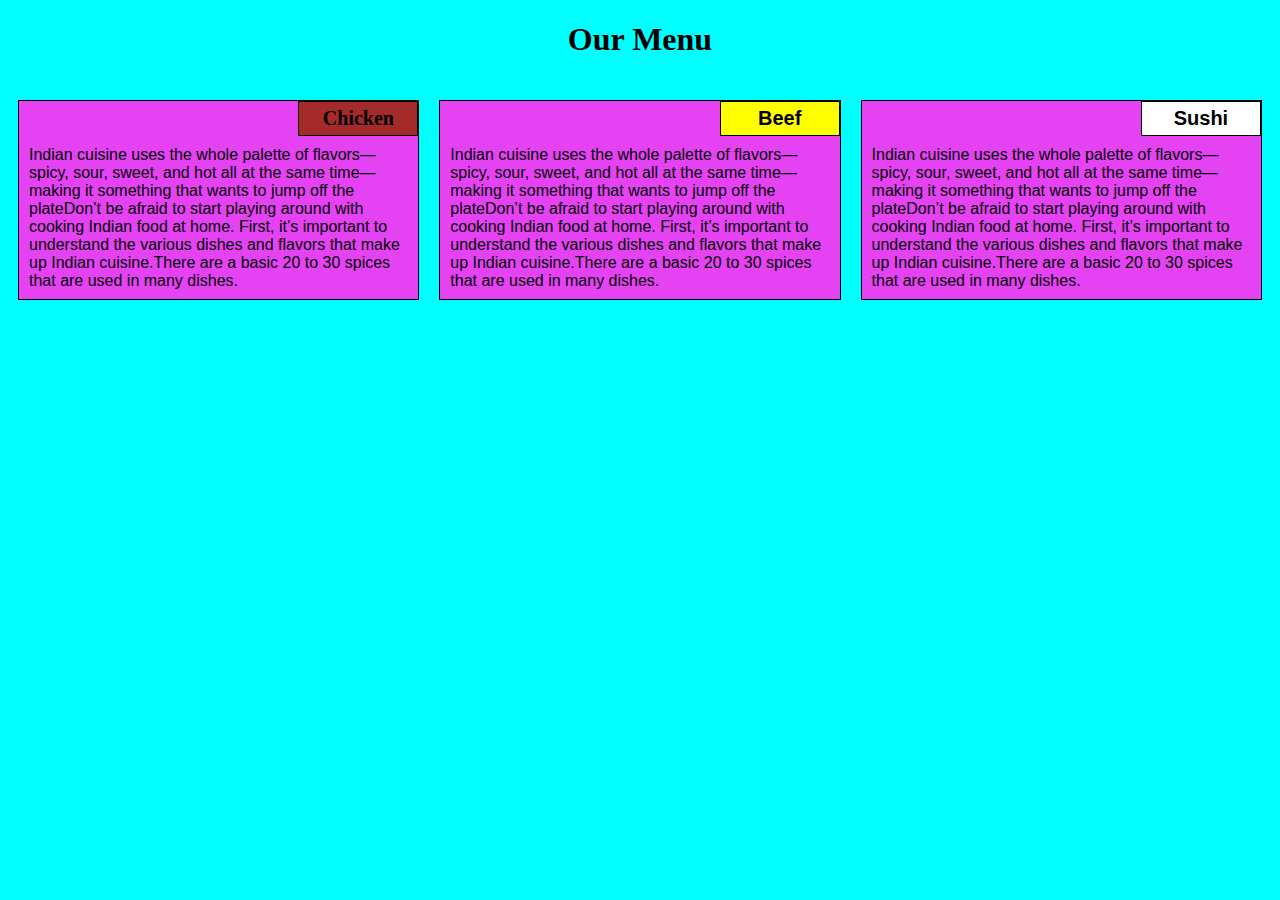
<file: module2-solution/index.html>
<!DOCTYPE html>
<html>
<head>
	<meta charset="utf-8">

	<meta name="viewport" content="width=device-width, initial-scale=1">

	<link rel="stylesheet" type="text/css" href="css/stylesheets.css">
	<title>Solution - Module 2</title>
</head>
<body>
	<h1>Our Menu</h1>
	<div class="row">
	<div class="container col-lg-4 col-md-6 col-sm-12">
		<section>
		<div id="chicken">
			Chicken
		</div>
		<p>
				Indian cuisine uses the whole palette of flavors—spicy, sour, sweet, and hot all at the same time—making it something that wants to jump off the plateDon’t be afraid to start playing around with cooking Indian food at home. First, it’s important to understand the various dishes and flavors that make up Indian cuisine.There are a basic 20 to 30 spices that are used in many dishes. 
		</p>
		</section>
	</div>
	<div class="container col-lg-4 col-md-6 col-sm-12">
		<section>
		<div id="beef">
			Beef
		</div>
		<p>
				Indian cuisine uses the whole palette of flavors—spicy, sour, sweet, and hot all at the same time—making it something that wants to jump off the plateDon’t be afraid to start playing around with cooking Indian food at home. First, it’s important to understand the various dishes and flavors that make up Indian cuisine.There are a basic 20 to 30 spices that are used in many dishes.
		</p>
		</section>
	</div>
	<div class="container col-lg-4 col-md-12 col-sm-12">
		<section>
		<div id="sushi">
			Sushi
		</div>
		<p>
			Indian cuisine uses the whole palette of flavors—spicy, sour, sweet, and hot all at the same time—making it something that wants to jump off the plateDon’t be afraid to start playing around with cooking Indian food at home. First, it’s important to understand the various dishes and flavors that make up Indian cuisine.There are a basic 20 to 30 spices that are used in many dishes.  
		</p>
		</section>
	</div>
	</div>
</body>
</html>
</file>
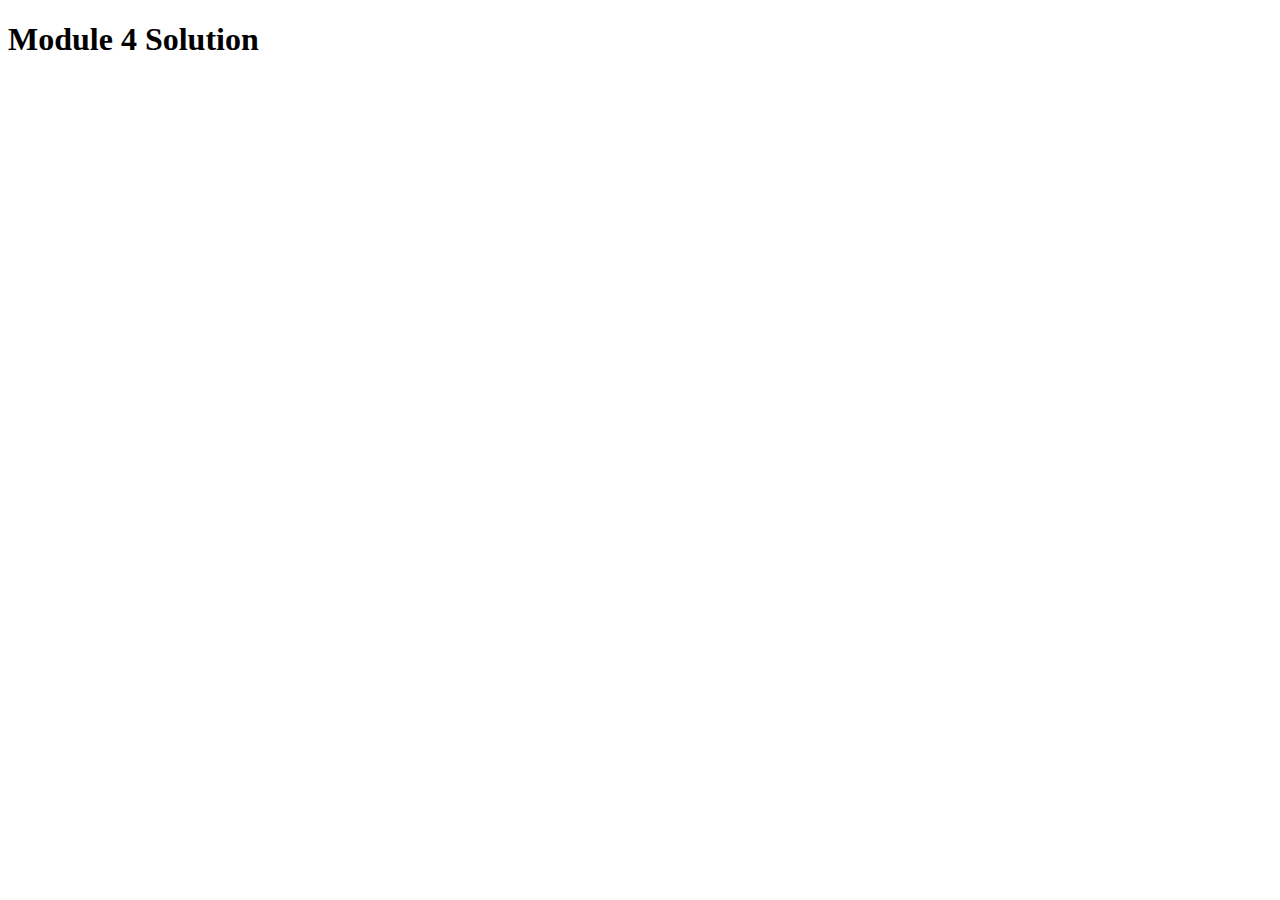
<file: module4-solution/index.html>
<!DOCTYPE html>
<html>
<head>
  <meta charset="utf-8">
  <title>Module 4 Solution</title>
  <script>
    var names = []; // DO NOT REMOVE
  </script>
  <script src="SpeakHello.js"></script>
  <script src="SpeakGoodBye.js"></script>
  <script src="script.js"></script>
</head>
<body>
  <h1>Module 4 Solution</h1>
</body>
</html>
</file>
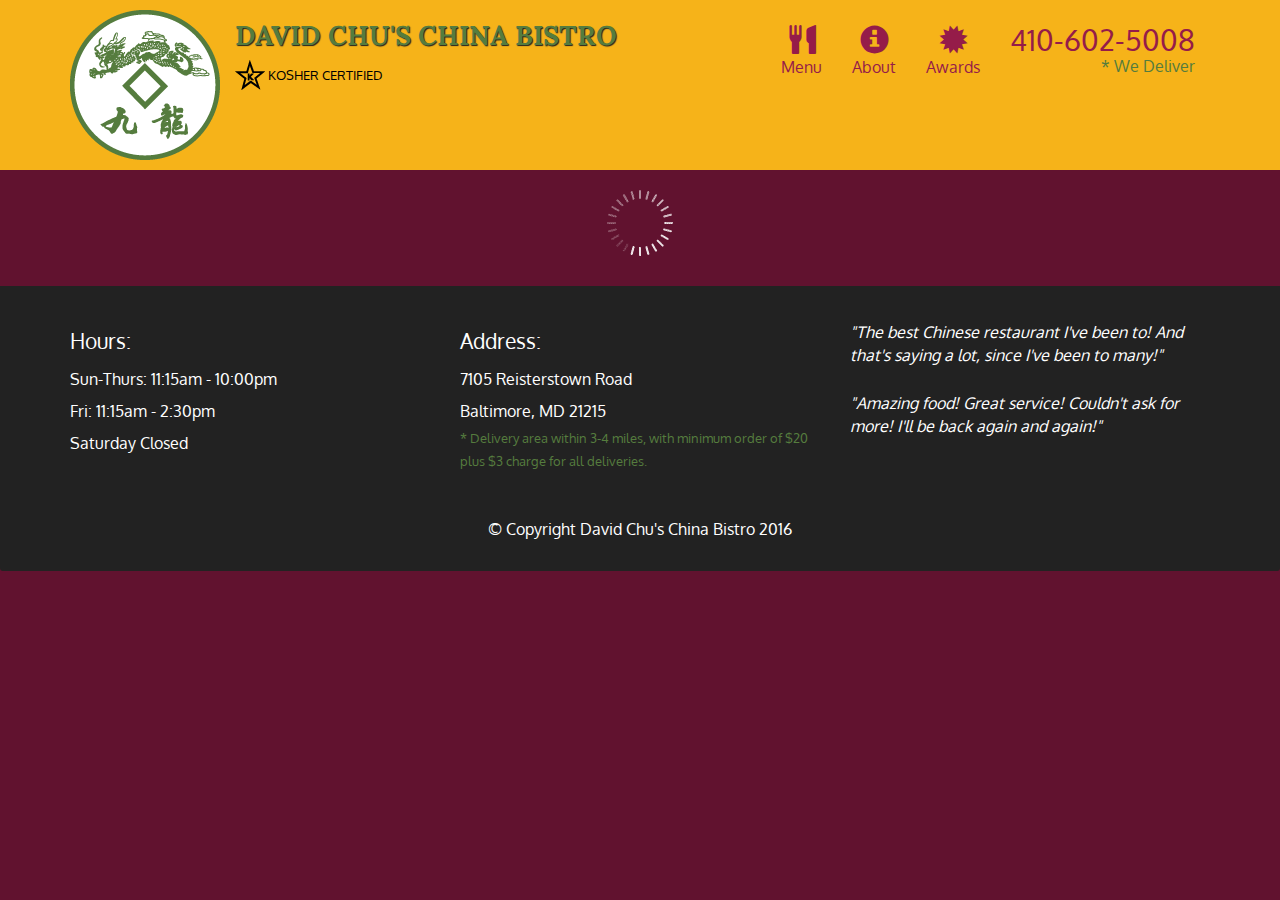
<file: module5-solution/index.html>
<!doctype html>
<html lang="en">
  <head>
    <meta charset="utf-8">
    <meta http-equiv="X-UA-Compatible" content="IE=edge">
    <meta name="viewport" content="width=device-width, initial-scale=1">
    <title>David Chu's China Bistro</title>
    <link rel="stylesheet" href="css/bootstrap.min.css">
    <link rel="stylesheet" href="css/styles.css">
    <link href='https://fonts.googleapis.com/css?family=Oxygen:400,300,700' rel='stylesheet' type='text/css'>
    <link href='https://fonts.googleapis.com/css?family=Lora' rel='stylesheet' type='text/css'>
  </head>
<body>
  <header>
    <nav id="header-nav" class="navbar navbar-default">
      <div class="container">
        <div class="navbar-header">
          <a href="index.html" class="pull-left visible-md visible-lg">
            <div id="logo-img" alt="Logo image"></div>
          </a>

          <div class="navbar-brand">
            <a href="index.html"><h1>David Chu's China Bistro</h1></a>
            <p>
              <img src="images/star-k-logo.png" alt="Kosher certification">
              <span>Kosher Certified</span>
            </p>
          </div>

          <button id="navbarToggle" type="button" class="navbar-toggle collapsed" data-toggle="collapse" data-target="#collapsable-nav" aria-expanded="false">
            <span class="sr-only">Toggle navigation</span>
            <span class="icon-bar"></span>
            <span class="icon-bar"></span>
            <span class="icon-bar"></span>
          </button>
        </div>
        
        <div id="collapsable-nav" class="collapse navbar-collapse">
           <ul id="nav-list" class="nav navbar-nav navbar-right">
            <li id="navHomeButton" class="visible-xs active">
              <a href="index.html">
                <span class="glyphicon glyphicon-home"></span> Home</a>
            </li>
            <li id="navMenuButton">
              <a href="#" onclick="$dc.loadMenuCategories();">
                <span class="glyphicon glyphicon-cutlery"></span><br class="hidden-xs"> Menu</a>
            </li>
            <li>
              <a href="#">
                <span class="glyphicon glyphicon-info-sign"></span><br class="hidden-xs"> About</a>
            </li>
            <li>
              <a href="#">
                <span class="glyphicon glyphicon-certificate"></span><br class="hidden-xs"> Awards</a>
            </li>
            <li id="phone" class="hidden-xs">
              <a href="tel:410-602-5008">
                <span>410-602-5008</span></a><div>* We Deliver</div>
            </li>
          </ul><!-- #nav-list -->
        </div><!-- .collapse .navbar-collapse -->
      </div><!-- .container -->
    </nav><!-- #header-nav -->
  </header>

  <div id="call-btn" class="visible-xs">
    <a class="btn" href="tel:410-602-5008">
    <span class="glyphicon glyphicon-earphone"></span>
    410-602-5008
    </a>
  </div>
  <div id="xs-deliver" class="text-center visible-xs">* We Deliver</div>

  <div id="main-content" class="container"></div>

  <footer class="panel-footer">
    <div class="container">
      <div class="row">
        <section id="hours" class="col-sm-4">
          <span>Hours:</span><br>
          Sun-Thurs: 11:15am - 10:00pm<br>
          Fri: 11:15am - 2:30pm<br>
          Saturday Closed
          <hr class="visible-xs">
        </section>
        <section id="address" class="col-sm-4">
          <span>Address:</span><br>
          7105 Reisterstown Road<br>
          Baltimore, MD 21215
          <p>* Delivery area within 3-4 miles, with minimum order of $20 plus $3 charge for all deliveries.</p>
          <hr class="visible-xs">
        </section>
        <section id="testimonials" class="col-sm-4">
          <p>"The best Chinese restaurant I've been to! And that's saying a lot, since I've been to many!"</p>
          <p>"Amazing food! Great service! Couldn't ask for more! I'll be back again and again!"</p>
        </section>
      </div>
      <div class="text-center">&copy; Copyright David Chu's China Bistro 2016</div>
    </div>
  </footer>

  <!-- jQuery (Bootstrap JS plugins depend on it) -->
  <script src="js/jquery-2.1.4.min.js"></script>
  <script src="js/bootstrap.min.js"></script>
  <script src="js/ajax-utils.js"></script>
  <script src="js/script.js"></script>
</body>
</html>
</file>
<file: module2-solution/css/stylesheets.css>
/* Base Styles */

* {
	box-sizing: border-box;
}

h1 {
	font-family: Brushstroke, fantasy;
	color: #000000;
	text-align: center;
}

body {
	
	background-color: #00FFFF;

}

p {
	padding: 10px;
	margin: 0;
}

.container {
	border: none;
	margin-left: auto;
	margin-right: auto;
	margin-top: 10px;
	margin-bottom: 10px;
	padding: 10px;
}

section {
	border:	1px solid black;
	background-color: #e542f4;
	width: 100%;
	height: 200px;
	font-family: Helvetica;
	color: black;
	position: relative;
	overflow: auto;
}

#chicken {
	border: 1px solid black;
	text-align: center;
	width: 30%;
	margin-left: 70%;
	font-family: Verdana;
	font-weight: bold;
	font-size: 125%;
	margin-bottom: 0;
	margin-top: 0;
	padding: 5px;
	background-color: Brown;
}

#beef {
	border: 1px solid black;
	text-align: center;
	width: 30%;
	margin-left: 70%;
	font-family: Georgia,sans-serif;
	font-weight: bold;
	font-size: 125%;
	margin-bottom: 0;
	margin-top: 0;
	padding: 5px;
	background-color: Yellow;
}

#sushi {
	border: 1px solid black;
	text-align: center;
	width: 30%;
	margin-left: 70%;
	font-family: Georgia,sans-serif;
	font-weight: bold;
	font-size: 125%;
	margin-bottom: 0;
	margin-top: 0;
	color: Black;
	padding: 5px;
  background-color: white;
}

.row {
	width: 100%;
}

/* Desktop view */

@media (min-width: 992px) {
  .col-lg-1, .col-lg-2, .col-lg-3, .col-lg-4, .col-lg-5, .col-lg-6, .col-lg-7, .col-lg-8, .col-lg-9, .col-lg-10, .col-lg-11, .col-lg-12 {
    float: left;
  }

  .col-lg-1 {
    width: 8.33%;
  }
  .col-lg-2 {
    width: 16.66%;
  }
  .col-lg-3 {
    width: 25%;
  }
  .col-lg-4 {
    width: 33.33%;
  }
  .col-lg-5 {
    width: 41.66%;
  }
  .col-lg-6 {
    width: 50%;
  }
  .col-lg-7 {
    width: 58.33%;
  }
  .col-lg-8 {
    width: 66.66%;
  }
  .col-lg-9 {
    width: 74.99%;
  }
  .col-lg-10 {
    width: 83.33%;
  }
  .col-lg-11 {
    width: 91.66%;
  }
  .col-lg-12 {
    width: 100%;
  }

}

/* Tablet view */

@media (min-width: 768px) and (max-width: 991px) {
  .col-md-1, .col-md-2, .col-md-3, .col-md-4, .col-md-5, .col-md-6, .col-md-7, .col-md-8, .col-md-9, .col-md-10, .col-md-11, .col-md-12 {
    float: left;
  }

  .col-md-1 {
    width: 8.33%;
  }
  .col-md-2 {
    width: 16.66%;
  }
  .col-md-3 {
    width: 25%;
  }
  .col-md-4 {
    width: 33.33%;
  }
  .col-md-5 {
    width: 41.66%;
  }
  .col-md-6 {
    width: 50%;
  }
  .col-md-7 {
    width: 58.33%;
  }
  .col-md-8 {
    width: 66.66%;
  }
  .col-md-9 {
    width: 74.99%;
  }
  .col-md-10 {
    width: 83.33%;
  }
  .col-md-11 {
    width: 91.66%;
  }
  .col-md-12 {
    width: 100%;
  }
}

/* Mobile view */

@media (max-width: 768px) {
  .col-sm-1, .col-sm-2, .col-sm-3, .col-sm-4, .col-sm-5, .col-sm-6, .col-sm-7, .col-sm-8, .col-sm-9, .col-sm-10, .col-sm-11, .col-sm-12 {
 	float: left;
  }

  .col-sm-1 {
    width: 8.33%;
  }
  .col-sm-2 {
    width: 16.66%;
  }
  .col-sm-3 {
    width: 25%;
  }
  .col-sm-4 {
    width: 33.33%;
  }
  .col-sm-5 {
    width: 41.66%;
  }
  .col-sm-6 {
    width: 50%;
  }
  .col-sm-7 {
    width: 58.33%;
  }
  .col-sm-8 {
    width: 66.66%;
  }
  .col-sm-9 {
    width: 74.99%;
  }
  .col-sm-10 {
    width: 83.33%;
  }
  .col-sm-11 {
    width: 91.66%;
  }
  .col-sm-12 {
    width: 100%;
  }
}
</file>
<file: module5-solution/css/styles.css>
body {
  font-size: 16px;
  color: #fff;
  background-color: #61122f;
  font-family: 'Oxygen', sans-serif;
}

/** HEADER **/
#header-nav {
  background-color: #f6b319;
  border-radius: 0;
  border: 0;
}

#logo-img {
  background: url('../images/restaurant-logo_large.png') no-repeat;
  width: 150px;
  height: 150px;
  margin: 10px 15px 10px 0;
}

.navbar-brand {
  padding-top: 25px;
}
.navbar-brand h1 { /* Restaurant name */
  font-family: 'Lora', serif;
  color: #557c3e;
  font-size: 1.5em;
  text-transform: uppercase;
  font-weight: bold;
  text-shadow: 1px 1px 1px #222;
  margin-top: 0;
  margin-bottom: 0;
  line-height: .75;
}
.navbar-brand a:hover, .navbar-brand a:focus {
  text-decoration: none;
}
.navbar-brand p { /* Kosher cert */
  color: #000;
  text-transform: uppercase;
  font-size: .7em;
  margin-top: 15px;
}
.navbar-brand p span { /* Star-K */
  vertical-align: middle;
}

#nav-list {
  margin-top: 10px;
}
#nav-list a {
  color: #951C49;
  text-align: center;
}
#nav-list a:hover {
  background: #E7E7E7;
}
#nav-list a span {
  font-size: 1.8em;
}

#phone {
  margin-top: 5px;
}
#phone a { /* Phone number */
  text-align: right;
  padding-bottom: 0;
}
#phone div { /* We Deliver */
  color: #557c3e;
  text-align: right;
  padding-right: 15px;
}

.navbar-header button.navbar-toggle, .navbar-header .icon-bar {
  border: 1px solid #61122f;
}
.navbar-header button.navbar-toggle {
  clear: both;
  margin-top: -30px;
}
/* END HEADER */

/* FOOTER */
.panel-footer {
  margin-top: 30px;
  padding-top: 35px;
  padding-bottom: 30px;
  background-color: #222;
  border-top: 0;
}
.panel-footer div.row {
  margin-bottom: 35px;
}
#hours, #address {
  line-height: 2;
}
#hours > span, #address > span {
  font-size: 1.3em;
}
#address p {
  color: #557c3e;
  font-size: .8em;
  line-height: 1.8;
}
#testimonials {
  font-style: italic;
}
#testimonials p:nth-child(2) {
  margin-top: 25px;
}
/* END FOOTER */



/* HOME PAGE */
.container .jumbotron {
  box-shadow: 0 0 50px #3F0C1F;
  border: 2px solid #3F0C1F;
}

#menu-tile, #specials-tile, #map-tile {
  height: 250px;
  width: 100%;
  margin-bottom: 15px;
  position: relative;
  border: 2px solid #3F0C1F;
  overflow: hidden;
}
#menu-tile:hover, #specials-tile:hover, #map-tile:hover {
  box-shadow: 0 1px 5px 1px #cccccc;
}
#menu-tile {
  background: url('../images/menu-tile.jpg') no-repeat;
  background-position: center;
}
#specials-tile {
  background: url('../images/specials-tile.jpg') no-repeat;
  background-position: center;
}
#menu-tile span, #specials-tile span, #map-tile span {
  position: absolute;
  bottom: 0;
  right: 0;
  width: 100%;
  text-align: center;
  font-size: 1.6em;
  text-transform: uppercase;
  background-color: #000;
  color: #fff;
  opacity: .8;
}
/* END HOME PAGE */

/* MENU CATEGORIES PAGE */
.category-tile { 
  position: relative;
  border: 2px solid #3F0C1F;
  overflow: hidden;
  width: 200px;
  height: 200px;
  margin: 0 auto 15px;
}
.category-tile span {
  position: absolute;
  bottom: 0;
  right: 0;
  width: 100%;
  text-align: center;
  font-size: 1.2em;
  text-transform: uppercase;
  background-color: #000;
  color: #fff;
  opacity: .8;
}
.category-tile:hover {
  box-shadow: 0 1px 5px 1px #cccccc;
}

#menu-categories-title + div {
  margin-bottom: 50px;
}
/* END MENU CATEGORIES PAGE */

/* SINGLE CATEGORY PAGE */
.menu-item-tile {
  margin-bottom: 25px;
}
.menu-item-tile hr {
  width: 80%;
}
.menu-item-tile .menu-item-price {
  font-size: 1.1em;
  text-align: right;
  margin-top: -15px;
  margin-right: -15px;
}
.menu-item-tile .menu-item-price span {
  font-size: .6em;
}
.menu-item-photo {
  position: relative;
  border: 2px solid #3F0C1F; 
  overflow: hidden;
  padding: 0;
  margin-right: -15px;
  margin-left: auto;
  margin-bottom: 20px;
  max-width: 250px;
}
.menu-item-photo div {
  position: absolute;
  bottom: 0;
  right: 0;
  width: 80px;
  background-color: #557c3e;
  text-align: center;
}
.menu-item-description {
  padding-right: 30px;
}
h3.menu-item-title {
  margin: 0 0 10px;
}
.menu-item-details {
  font-size: .9em;
  font-style: italic;
}
/* END SINGLE CATEGORY PAGE */


/********** Large devices only **********/
@media (min-width: 1200px) {
  .container .jumbotron {
    background: url('../images/jumbotron_1200.jpg') no-repeat;
    height: 675px;
  }
}

/********** Medium devices only **********/
@media (min-width: 992px) and (max-width: 1199px) {
  /* Header */
  #logo-img {
    background: url('../images/restaurant-logo_medium.png') no-repeat;
    width: 100px;
    height: 100px;
    margin: 5px 5px 5px 0;
  }
  /* End Header */

  /* Home Page */
  .container .jumbotron {
    background: url('../images/jumbotron_992.jpg') no-repeat;
    height: 558px;
  }
  /* End Home Page */
}

/********** Small devices only **********/
@media (min-width: 768px) and (max-width: 991px) {
  /* Home Page */
  .container .jumbotron {
    background: url('../images/jumbotron_768.jpg') no-repeat;
    height: 432px;
  }
  /* End Home Page */
}

/********** Extra small devices only **********/
@media (max-width: 767px) {
  /* Header */
  .navbar-brand {
    padding-top: 10px;
    height: 80px;
  }
  .navbar-brand h1 { /* Restaurant name */
    padding-top: 10px;
    font-size: 5vw; /* 1vw = 1% of viewport width */
  }
  .navbar-brand p { /* Kosher cert */
    font-size: .6em;
    margin-top: 12px;
  }
  .navbar-brand p img { /* Star-K */
    height: 20px;
  }

  #collapsable-nav a { /* Collapsed nav menu text */
    font-size: 1.2em;
  }
  #collapsable-nav a span { /* Collapsed nav menu glyph */
    font-size: 1em;
    margin-right: 5px;
  }

  #call-btn > a {
    font-size: 1.5em;
    display: block;
    margin: 0 20px;
    padding: 10px;
    border: 2px solid #fff;
    background-color: #f6b319;
    color: #951c49;
  }
  #xs-deliver {
    margin-top: 5px;
    font-size: .7em;
    letter-spacing: .1em;
    text-transform: uppercase;
  }
  /* End Header */

  /* Footer */
  .panel-footer section {
    margin-bottom: 30px;
    text-align: center;
  }
  .panel-footer section:nth-child(3) {
    margin-bottom: 0; /* margin already exists on the whole row */
  }
  .panel-footer section hr {
    width: 50%;
  }
  /* End Footer */

  /* Home Page */
  .container .jumbotron {
    margin-top: 30px;
    padding: 0;
  }
  #menu-tile, #specials-tile {
    width: 360px;
    margin: 0 auto 15px;
  }

  .menu-item-photo {
    margin-right: auto;
  }
  .menu-item-tile .menu-item-price {
    text-align: center;
  }
  .menu-item-description {
    text-align: center;;
  }
}


/********** Super extra small devices Only :-) (e.g., iPhone 4) **********/
@media (max-width: 479px) {
  /* Header */
  .navbar-brand h1 { /* Restaurant name */
    padding-top: 5px;
    font-size: 6vw;
  }
  /* End Header */
  
  /* Home page */
  #menu-tile, #specials-tile {
    width: 280px;
    margin: 0 auto 15px;
  }

  .col-xxs-12 {
    position: relative;
    min-height: 1px;
    padding-right: 15px;
    padding-left: 15px;
    float: left;
    width: 100%;
  }
}
</file>
